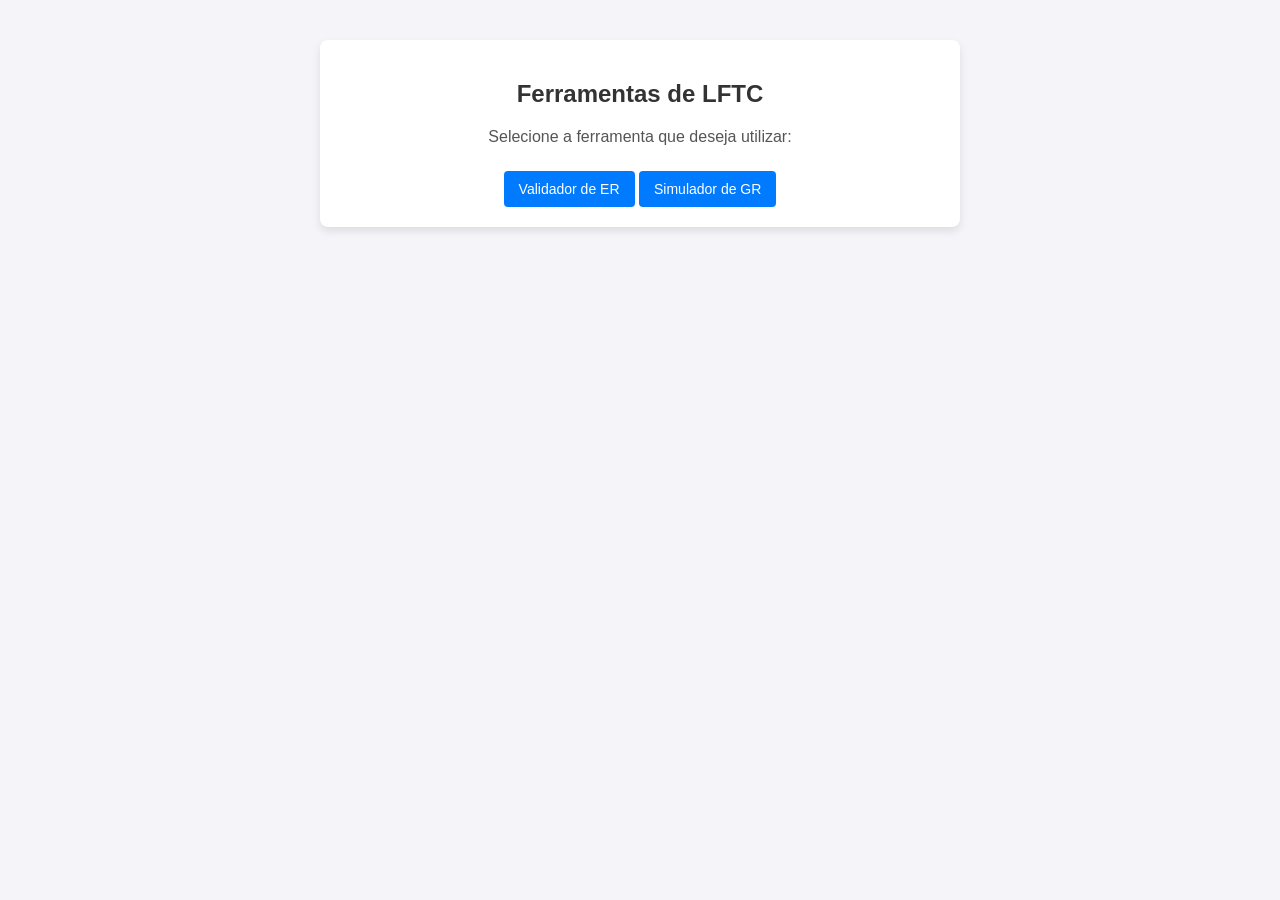
<file: index.html>
<!DOCTYPE html>
<html lang="pt-BR">
  <head>
    <meta charset="UTF-8" />
    <meta name="viewport" content="width=device-width, initial-scale=1.0" />
    <title>Página Inicial - Ferramentas LFTC</title>
    <link rel="stylesheet" href="style.css" />
  </head>
  <body>
    <div class="container main-container">
      <h2>Ferramentas de LFTC</h2>
      <p>Selecione a ferramenta que deseja utilizar:</p>
      <div class="actions">
        <a href="simuladorER.html" class="btn-link">Validador de ER</a>
        <a href="simuladorGR.html" class="btn-link">Simulador de GR</a>
      </div>
    </div>
  </body>
</html>
</file>
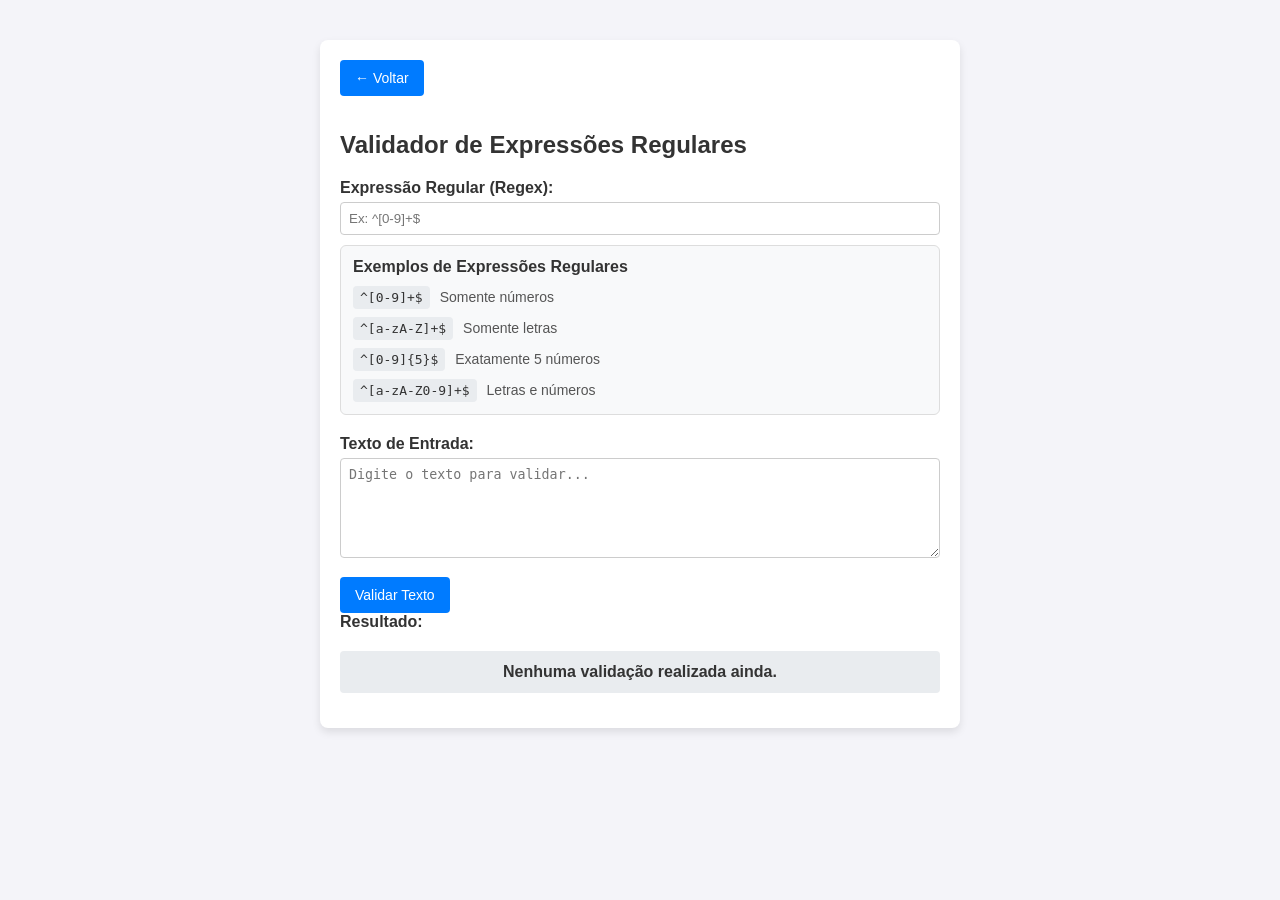
<file: simuladorER.html>
<!doctype html>
<html lang="pt-BR">
  <head>
    <meta charset="UTF-8" />
    <meta name="viewport" content="width=device-width, initial-scale=1.0" />
    <title>Validador de Regex</title>
    <link rel="stylesheet" href="style.css" />
  </head>
  <body>
    <div class="container">
      <a href="index.html" class="btn-link" style="margin-bottom: 15px; display: inline-block;">&larr; Voltar</a>
      <h2>Validador de Expressões Regulares</h2>

      <div class="form-group">
        <label for="regexInput">Expressão Regular (Regex):</label>
        <input type="text" id="regexInput" placeholder="Ex: ^[0-9]+$" />
      </div>

      <div class="exemplos">
        <h3>Exemplos de Expressões Regulares</h3>
        <div class="exemplo">
          <code>^[0-9]+$</code> <span>Somente números</span>
        </div>
        <div class="exemplo">
          <code>^[a-zA-Z]+$</code> <span>Somente letras</span>
        </div>
        <div class="exemplo">
          <code>^[0-9]{5}$</code> <span>Exatamente 5 números</span>
        </div>
        <div class="exemplo">
          <code>^[a-zA-Z0-9]+$</code> <span>Letras e números</span>
        </div>
      </div>

      <div class="form-group">
        <label for="textInput">Texto de Entrada:</label>
        <textarea
          id="textInput"
          placeholder="Digite o texto para validar..."
        ></textarea>
      </div>

      <button id="btnTestar">Validar Texto</button>

      <div class="form-group">
        <label>Resultado:</label>
        <div id="resultado" class="neutro">
          Nenhuma validação realizada ainda.
        </div>
      </div>
    </div>

    <script src="script.js"></script>
  </body>
</html>
</file>
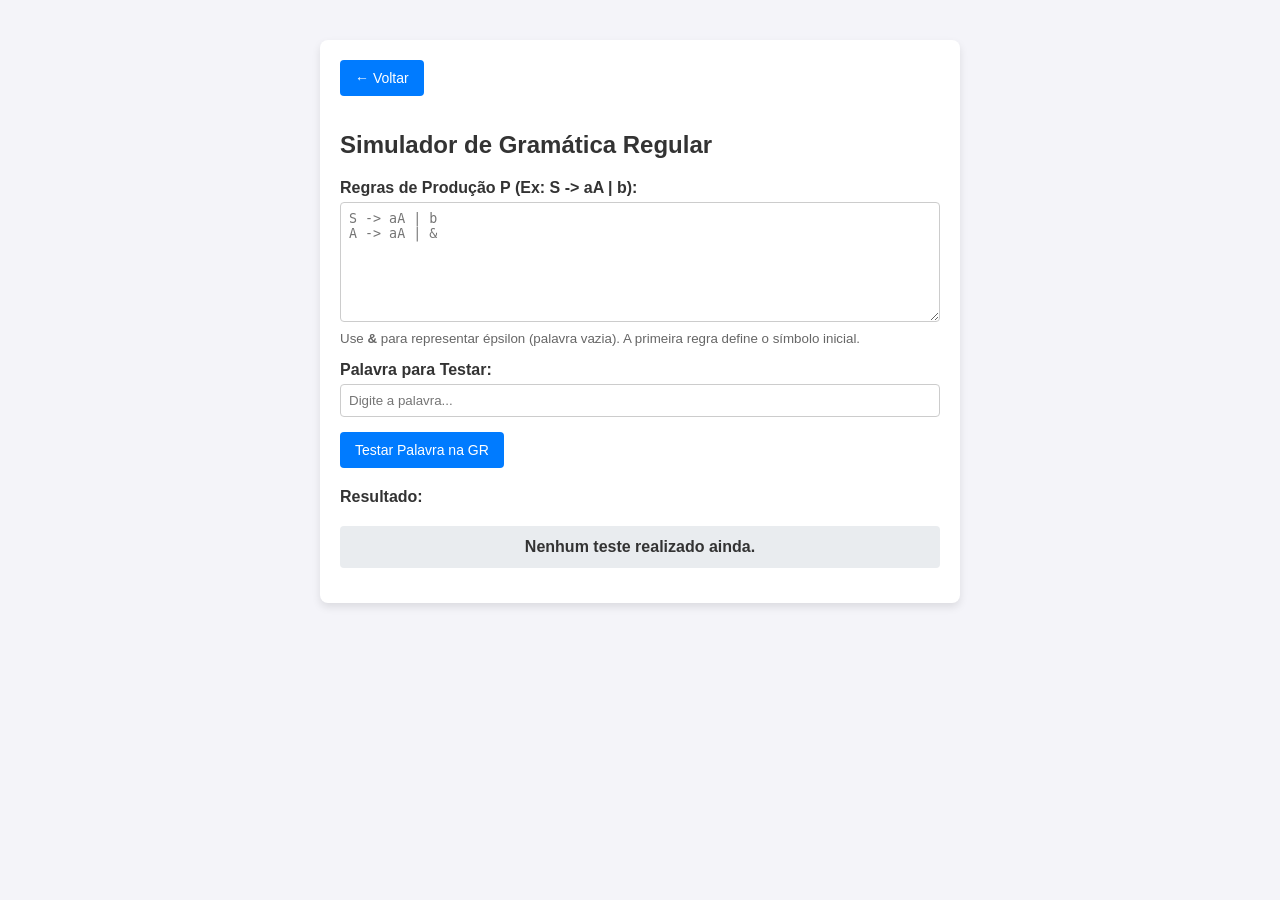
<file: simuladorGR.html>
<!doctype html>
<html lang="pt-BR">
  <head>
    <meta charset="UTF-8" />
    <meta name="viewport" content="width=device-width, initial-scale=1.0" />
    <title>Simulador de Gramática Regular (GR)</title>
    <link rel="stylesheet" href="style.css" />
  </head>
  <body>
    <div class="container">
      <a href="index.html" class="btn-link" style="margin-bottom: 15px; display: inline-block;">&larr; Voltar</a>
      
      <h2>Simulador de Gramática Regular</h2>

      <div class="form-group">
        <label for="grammarInput">Regras de Produção P (Ex: S -> aA | b):</label>
        <textarea
          id="grammarInput"
          placeholder="S -> aA | b&#10;A -> aA | &"
          style="height: 120px; font-family: monospace;"
        ></textarea>
        <small style="color: #666; display: block; margin-top: 5px;">Use <b>&</b> para representar épsilon (palavra vazia). A primeira regra define o símbolo inicial.</small>
      </div>

      <div class="form-group">
        <label for="textInputGR">Palavra para Testar:</label>
        <input type="text" id="textInputGR" placeholder="Digite a palavra..." />
      </div>

      <button id="btnTestarGR">Testar Palavra na GR</button>

      <!-- Nova Div para a Definição Formal -->
      <div id="formalDefinitionDiv" class="exemplos" style="display: none; margin-top: 20px;">
        <h3>Definição Formal: G = (V, T, P, S)</h3>
        <div style="margin-bottom: 5px;"><strong>V (Não Terminais):</strong> { <span id="defV"></span> }</div>
        <div style="margin-bottom: 5px;"><strong>T (Terminais):</strong> { <span id="defT"></span> }</div>
        <div style="margin-bottom: 5px;"><strong>P (Produções):</strong> <em>(Regras inseridas no campo acima)</em></div>
        <div style="margin-bottom: 5px;"><strong>S (Símbolo Inicial):</strong> <span id="defS"></span></div>
      </div>

      <div class="form-group" style="margin-top: 20px;">
        <label>Resultado:</label>
        <div id="resultado" class="neutro">
          Nenhum teste realizado ainda.
        </div>
      </div>
    </div>

    <script src="scriptGR.js"></script>
  </body>
</html>
</file>
<file: style.css>
body {
    font-family: Arial, sans-serif;
    margin: 40px;
    background-color: #f4f4f9;
    color: #333;
}

.container {
    max-width: 600px;
    background: #fff;
    padding: 20px;
    border-radius: 8px;
    box-shadow: 0 4px 8px rgba(0,0,0,0.1);
    margin: 0 auto;
}

.main-container {
    text-align: center;
}

.main-container p {
    margin-bottom: 25px;
    color: #555;
}

.actions {
    margin-top: 20px;
}

.form-group {
    margin-bottom: 15px;
}

label {
    display: block;
    margin-bottom: 5px;
    font-weight: bold;
}

input[type="text"], textarea {
    width: 100%;
    padding: 8px;
    box-sizing: border-box;
    border: 1px solid #ccc;
    border-radius: 4px;
}

textarea {
    resize: vertical;
    height: 100px;
}

button, .btn-link {
    display: inline-block;
    background-color: #007BFF;
    color: white;
    border: none;
    padding: 10px 15px;
    border-radius: 4px;
    cursor: pointer;
    text-decoration: none;
    font-size: 14px;
    font-family: Arial, sans-serif;
}

button:hover, .btn-link:hover {
    background-color: #0056b3;
}

#resultado {
    margin-top: 20px;
    padding: 12px;
    border-radius: 4px;
    font-weight: bold;
    text-align: center;
}

.neutro {
    background: #e9ecef;
    color: #333;
    font-weight: normal;
}

.valido {
    background-color: #d4edda;
    color: #155724;
    border: 1px solid #c3e6cb;
}

.invalido {
    background-color: #f8d7da;
    color: #721c24;
    border: 1px solid #f5c6cb;
}

.exemplos {
    margin-top: -5px;
    margin-bottom: 20px;
    padding: 12px;
    background-color: #f8f9fa;
    border: 1px solid #ddd;
    border-radius: 6px;
}

.exemplos h3 {
    margin-top: 0;
    margin-bottom: 10px;
    font-size: 16px;
}

.exemplo {
    display: flex;
    align-items: center;
    gap: 10px;
    margin-bottom: 8px;
}

.exemplo:last-child {
    margin-bottom: 0;
}

.exemplo code {
    background-color: #e9ecef;
    padding: 4px 7px;
    border-radius: 4px;
    font-family: monospace;
}

.exemplo span {
    color: #555;
    font-size: 14px;
}
</file>
